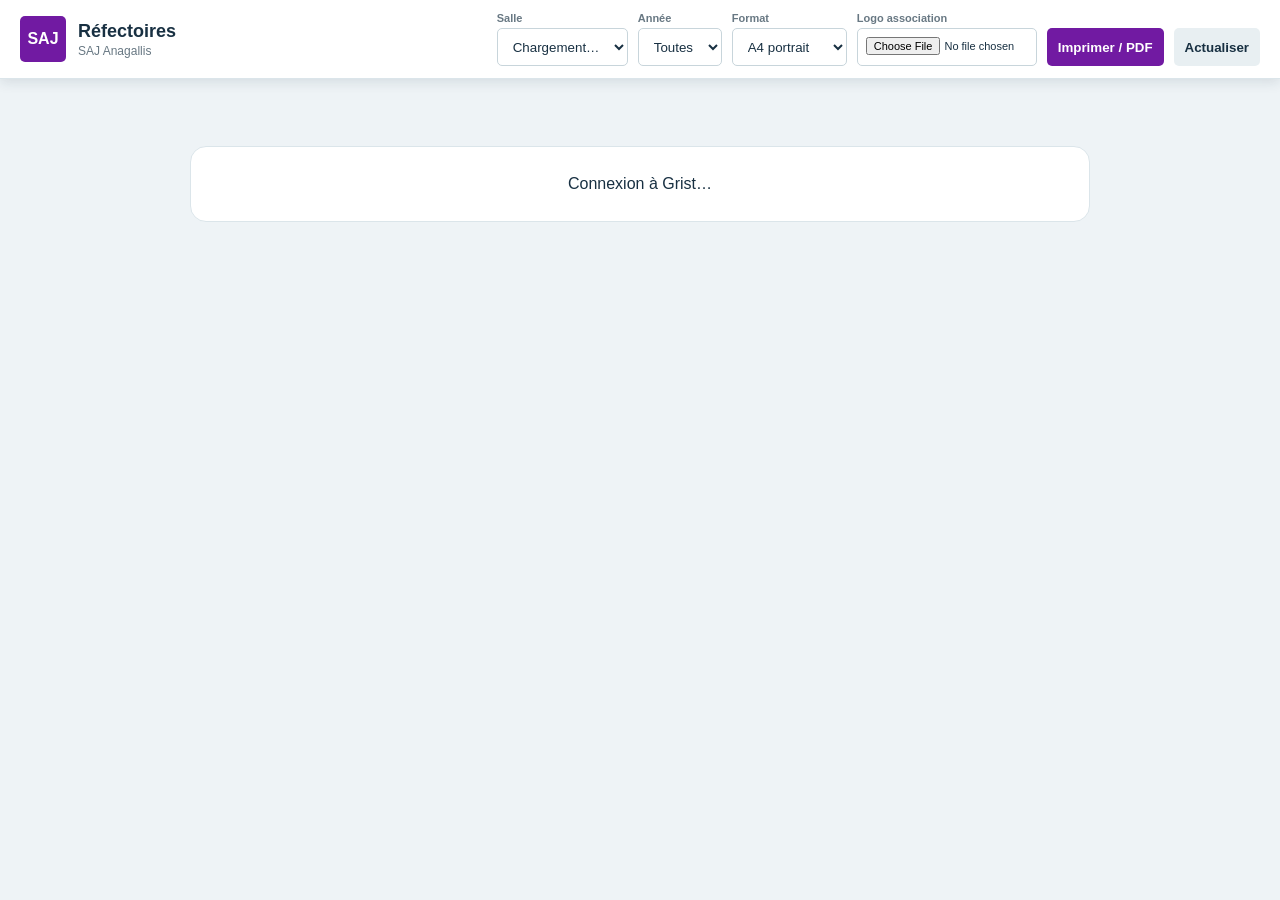
<file: refectoire/index.html>
<!doctype html>
<html lang="fr">
<head>
  <meta charset="utf-8">
  <meta name="viewport" content="width=device-width, initial-scale=1">
  <title>Réfectoires - SAJ Anagallis</title>
  <link rel="stylesheet" href="style.css">
  <script src="https://docs.getgrist.com/grist-plugin-api.js"></script>
</head>
<body>
  <header class="toolbar no-print">
    <div class="brand">
      <div class="brand-mark">SAJ</div>
      <div>
        <h1>Réfectoires</h1>
        <p>SAJ Anagallis</p>
      </div>
    </div>

    <div class="controls">
      <label>
        Salle
        <select id="roomSelect">
          <option value="">Chargement…</option>
        </select>
      </label>

      <label>
        Année
        <select id="yearSelect">
          <option value="">Toutes</option>
        </select>
      </label>

      <label>
        Format
        <select id="formatSelect">
          <option value="a4">A4 portrait</option>
          <option value="a3">A3 paysage</option>
        </select>
      </label>

      <label class="logo-control">
        Logo association
        <input id="logoInput" type="file" accept="image/*">
      </label>

      <button id="printBtn" type="button">Imprimer / PDF</button>
      <button id="reloadBtn" type="button" class="secondary">Actualiser</button>
    </div>
  </header>

  <main id="app">
    <section id="status" class="status">Connexion à Grist…</section>

    <section id="sheet" class="sheet hidden">
      <div class="sheet-head">
        <div>
          <p class="eyebrow">SAJ Anagallis · Organisation du repas</p>
          <h2 id="roomTitle">Réfectoire</h2>
          <p id="yearText" class="muted"></p>
        </div>
        <div class="logo-wrap">
          <img id="siteLogo" class="site-logo hidden" alt="Logo de l'association">
          <div id="logoPlaceholder" class="logo-placeholder">LOGO</div>
        </div>
      </div>

      <figure class="room-visual">
        <img id="roomPhoto" alt="Photo du réfectoire">
        <figcaption id="roomCaption"></figcaption>
      </figure>

      <div class="people-heading">
        <div>
          <p class="eyebrow">Personnes accueillies</p>
          <h3>Qui déjeune dans cette salle ?</h3>
        </div>
        <span id="countBadge" class="count-badge">0 personne</span>
      </div>

      <div id="peopleGrid" class="people-grid"></div>

      <footer class="sheet-foot">
        Odynéo · Les Tourrais de Craponne · Service d'accueil de Jour Anagallis
      </footer>
    </section>
  </main>

  <dialog id="errorDialog">
    <h3>Impossible de charger le widget</h3>
    <pre id="errorText"></pre>
    <button onclick="this.closest('dialog').close()">Fermer</button>
  </dialog>

  <script src="script.js"></script>
</body>
</html>
</file>
<file: refectoire/style.css>
:root {
  --ink: #183042;
  --muted: #687883;
  --line: #dbe5ea;
  --paper: #ffffff;
  --bg: #eef3f6;
  --accent: #711aa2;
  --accent-soft: #f4eafd;
  --soft: #e9f4f5;
  --shadow: 0 8px 30px rgba(23,48,66,.17);
}

* { box-sizing: border-box; }

html, body {
  margin: 0;
  min-height: 100%;
  font-family: Inter, "Segoe UI", Arial, sans-serif;
  color: var(--ink);
  background: var(--bg);
}

.toolbar {
  position: sticky;
  top: 0;
  z-index: 20;
  display: flex;
  justify-content: space-between;
  align-items: center;
  gap: 20px;
  padding: 12px 20px;
  background: #fff;
  border-bottom: 1px solid var(--line);
  box-shadow: 0 3px 12px rgba(23,48,66,.12);
}

.brand {
  display: flex;
  align-items: center;
  gap: 12px;
}

.brand-mark {
  width: 46px;
  height: 46px;
  border-radius: 5px;
  display: grid;
  place-items: center;
  background: var(--accent);
  color: #fff;
  font-weight: 800;
}

.brand h1 {
  font-size: 18px;
  margin: 0;
}

.brand p {
  font-size: 12px;
  margin: 2px 0 0;
  color: var(--muted);
}

.controls {
  display: flex;
  align-items: end;
  gap: 10px;
  flex-wrap: wrap;
}

.controls label {
  display: grid;
  gap: 4px;
  font-size: 11px;
  font-weight: 700;
  color: var(--muted);
}

select, button, input[type="file"] {
  min-height: 38px;
  border: 1px solid #c8d5db;
  border-radius: 5px;
  background: #fff;
  padding: 0 11px;
  color: var(--ink);
}

input[type="file"] {
  width: 180px;
  padding: 8px;
  font-size: 11px;
}

button {
  border: none;
  background: var(--accent);
  color: #fff;
  font-weight: 700;
  cursor: pointer;
}

button.secondary {
  background: #e8eff2;
  color: var(--ink);
}

#app { padding: 22px; }

.status {
  max-width: 900px;
  margin: 45px auto;
  padding: 28px;
  text-align: center;
  background: #fff;
  border: 1px solid var(--line);
  border-radius: 16px;
}

.status.error { color: #a43434; }
.hidden { display: none !important; }

.sheet {
  max-width: 1050px;
  margin: 0 auto;
  background: var(--paper);
  border-radius: 10px;
  box-shadow: var(--shadow);
  padding: 24px;
}

.sheet-head {
  display: flex;
  justify-content: space-between;
  align-items: center;
  gap: 18px;
  padding-bottom: 15px;
}

.eyebrow {
  margin: 0 0 5px;
  font-size: 11px;
  letter-spacing: .16em;
  font-weight: 800;
  text-transform: uppercase;
  color: var(--accent);
}

.sheet h2 {
  font-size: 28px;
  line-height: 1.08;
  margin: 0;
}

.muted {
  color: var(--muted);
  font-size: 12px;
  margin: 5px 0 0;
}

.logo-wrap {
  width: 135px;
  min-width: 135px;
  height: 82px;
  display: grid;
  place-items: center;
}

.site-logo {
  width: 100%;
  height: 100%;
  object-fit: contain;
}

.logo-placeholder {
  width: 100px;
  height: 56px;
  border: 2px dashed #c7d4da;
  border-radius: 8px;
  display: grid;
  place-items: center;
  color: #87959d;
  font-size: 12px;
  font-weight: 800;
  letter-spacing: .14em;
}

.room-visual {
  margin: 0;
  width: 100%;
  border: 1px solid var(--line);
  border-radius: 10px;
  overflow: hidden;
  background: #f5f8fa;
}

.room-visual img {
  display: block;
  width: 100%;
  height: clamp(260px, 34vw, 430px);
  object-fit: cover;
  object-position: center center;
  background: #edf2f4;
}

.room-visual figcaption {
  padding: 8px 12px;
  background: linear-gradient(90deg, var(--accent), #8d35b8);
  color: #fff;
  font-size: 12px;
  font-weight: 800;
  letter-spacing: .04em;
}

.people-heading {
  display: flex;
  justify-content: space-between;
  align-items: end;
  gap: 15px;
  margin: 22px 0 12px;
  border-bottom: 1px solid var(--line);
  padding-bottom: 10px;
}

.people-heading h3 {
  margin: 0;
  font-size: 19px;
}

.count-badge {
  display: inline-flex;
  align-items: center;
  min-height: 28px;
  padding: 0 10px;
  border-radius: 999px;
  background: var(--accent-soft);
  color: var(--accent);
  font-size: 11px;
  font-weight: 800;
}

.people-grid {
  display: grid;
  grid-template-columns: repeat(6, minmax(95px, 1fr));
  gap: 15px 14px;
  min-height: 150px;
}

.person-card {
  display: grid;
  justify-items: center;
  gap: 7px;
  padding: 8px 6px 10px;
  border-radius: 10px;
  background: #fbfcfd;
  border: 1px solid #e4ecef;
  break-inside: avoid;
}

.person-photo {
  width: 86px;
  height: 86px;
  border-radius: 12px;
  overflow: hidden;
  background: var(--soft);
  border: 2px solid #cfe2e5;
  display: grid;
  place-items: center;
  color: var(--accent);
  font-size: 28px;
  font-weight: 800;
}

.person-photo img {
  width: 100%;
  height: 100%;
  object-fit: cover;
}

.person-name {
  width: 100%;
  text-align: center;
  font-size: 13px;
  font-weight: 800;
  line-height: 1.1;
}

.empty {
  grid-column: 1 / -1;
  padding: 30px;
  border: 1px dashed #cbd7dc;
  border-radius: 10px;
  text-align: center;
  color: var(--muted);
  background: #fbfcfd;
}

.sheet-foot {
  text-align: center;
  color: #86959d;
  font-size: 9px;
  margin-top: 18px;
  padding-top: 9px;
  border-top: 1px solid var(--line);
}

dialog {
  border: 0;
  border-radius: 8px;
  max-width: 620px;
  box-shadow: 0 20px 60px #0003;
}

dialog pre {
  white-space: pre-wrap;
  background: #f5f7f8;
  padding: 12px;
  border-radius: 4px;
}

@media (max-width: 900px) {
  .toolbar {
    align-items: flex-start;
    flex-direction: column;
  }
  .people-grid {
    grid-template-columns: repeat(4, minmax(90px, 1fr));
  }
}

@media (max-width: 580px) {
  #app { padding: 8px; }
  .sheet { padding: 12px; }
  .people-grid { grid-template-columns: repeat(3, 1fr); }
  .person-photo { width: 72px; height: 72px; }
}

@page {
  size: A4 portrait;
  margin: 8mm;
}

@media print {
  html, body { background: #fff; }
  .no-print, .status { display: none !important; }
  #app { padding: 0; }

  .sheet {
    display: block !important;
    max-width: none;
    box-shadow: none;
    border-radius: 0;
    padding: 0;
  }

  .sheet-head {
    padding-bottom: 8px;
  }

  .sheet h2 { font-size: 21px; }

  .logo-wrap {
    width: 105px;
    min-width: 105px;
    height: 58px;
  }

  .room-visual {
    border-radius: 5px;
  }

  .room-visual img {
    width: 100%;
    height: 72mm;
    object-fit: cover;
    object-position: center center;
  }

  .room-visual figcaption {
    padding: 5px 8px;
    font-size: 10px;
  }

  .people-heading {
    margin-top: 12px;
    margin-bottom: 8px;
    padding-bottom: 6px;
  }

  .people-heading h3 { font-size: 15px; }

  .people-grid {
    grid-template-columns: repeat(7, 1fr);
    gap: 8px;
  }

  .person-card {
    padding: 4px 3px 6px;
    border-radius: 5px;
  }

  .person-photo {
    width: 20mm;
    height: 20mm;
    border-radius: 4px;
  }

  .person-name { font-size: 9px; }

  .sheet-foot { margin-top: 8px; }

  body.print-a3 .room-visual img {
    width: 100%;
    height: 105mm;
    object-fit: cover;
    object-position: center center;
  }

  body.print-a3 .people-grid {
    grid-template-columns: repeat(8, 1fr);
    gap: 10px;
  }

  body.print-a3 .person-photo {
    width: 27mm;
    height: 27mm;
  }

  body.print-a3 .person-name {
    font-size: 11px;
  }
}


/* Informations repas sous le portrait */
.person-infos {
  width: 100%;
  display: grid;
  gap: 4px;
  justify-items: center;
}

.person-info {
  width: 100%;
  text-align: center;
  font-size: 10px;
  line-height: 1.15;
  font-weight: 700;
  padding: 3px 5px;
  border-radius: 5px;
}

.person-info-regime {
  background: #fff5d9;
  color: #6b5314;
  border: 1px solid #f1dfaa;
}

.person-info-aide {
  background: #eaf4fb;
  color: #215d82;
  border: 1px solid #c8e1ef;
}

@media print {
  /* A3 = paysage et une seule page */
  body.print-a3 {
    width: auto;
    height: auto;
  }

  body.print-a3 .sheet {
    width: 100%;
    max-width: none;
    height: 281mm;
    max-height: 281mm;
    overflow: hidden;
    display: flex !important;
    flex-direction: column;
    break-inside: avoid;
    page-break-inside: avoid;
    page-break-after: avoid;
  }

  body.print-a3 .sheet-head {
    flex: 0 0 auto;
    min-height: 22mm;
    padding-bottom: 5mm;
  }

  body.print-a3 .room-visual {
    flex: 0 0 auto;
  }

  body.print-a3 .room-visual img {
    width: 100%;
    height: 88mm;
    object-fit: cover;
    object-position: center center;
  }

  body.print-a3 .people-heading {
    flex: 0 0 auto;
    margin: 5mm 0 3mm;
  }

  body.print-a3 .people-grid {
    flex: 1 1 auto;
    min-height: 0;
    align-content: start;
    grid-template-columns: repeat(10, minmax(0, 1fr));
    gap: 3mm;
    overflow: hidden;
  }

  body.print-a3 .person-card {
    min-height: 0;
    padding: 2.2mm 1.5mm 2mm;
    gap: 1.2mm;
    break-inside: avoid;
    page-break-inside: avoid;
  }

  body.print-a3 .person-photo {
    width: 24mm;
    height: 24mm;
  }

  body.print-a3 .person-name {
    font-size: 10.5px;
  }

  body.print-a3 .person-info {
    font-size: 8.2px;
    padding: 1.2mm 1mm;
    line-height: 1.08;
  }

  body.print-a3 .sheet-foot {
    flex: 0 0 auto;
    margin-top: 2.5mm;
    padding-top: 1.5mm;
  }

  /* Si le nombre de personnes augmente, on compacte automatiquement
     tout en gardant la feuille A3 sur UNE SEULE PAGE. */
  body.print-a3.many-people .room-visual img {
    height: 78mm;
  }

  body.print-a3.many-people .people-grid {
    grid-template-columns: repeat(11, minmax(0, 1fr));
    gap: 2.2mm;
  }

  body.print-a3.many-people .person-photo {
    width: 21mm;
    height: 21mm;
  }

  body.print-a3.many-people .person-name {
    font-size: 9px;
  }

  body.print-a3.many-people .person-info {
    font-size: 7.4px;
  }

  body.print-a3.very-many-people .room-visual img {
    height: 68mm;
  }

  body.print-a3.very-many-people .people-grid {
    grid-template-columns: repeat(12, minmax(0, 1fr));
    gap: 1.8mm;
  }

  body.print-a3.very-many-people .person-photo {
    width: 18mm;
    height: 18mm;
  }

  body.print-a3.very-many-people .person-name {
    font-size: 8px;
  }

  body.print-a3.very-many-people .person-info {
    font-size: 6.8px;
  }
}
</file>
